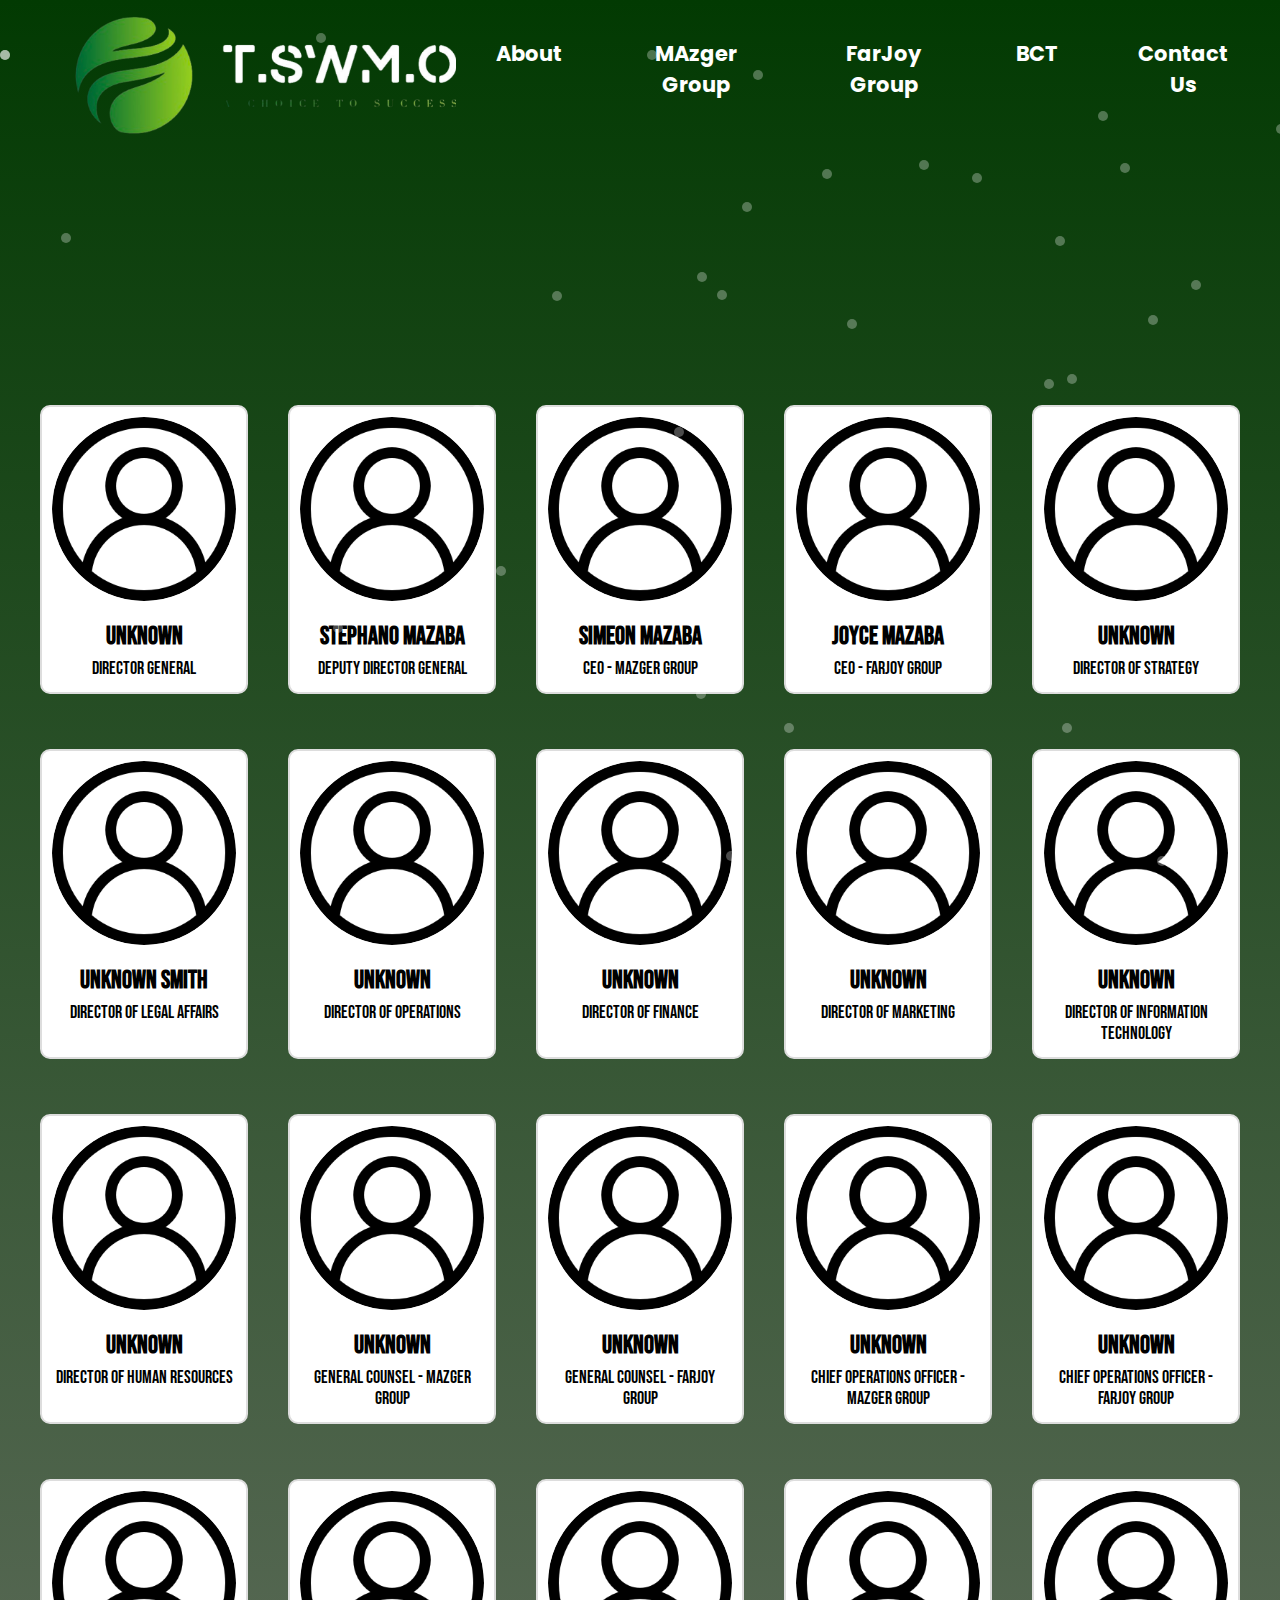
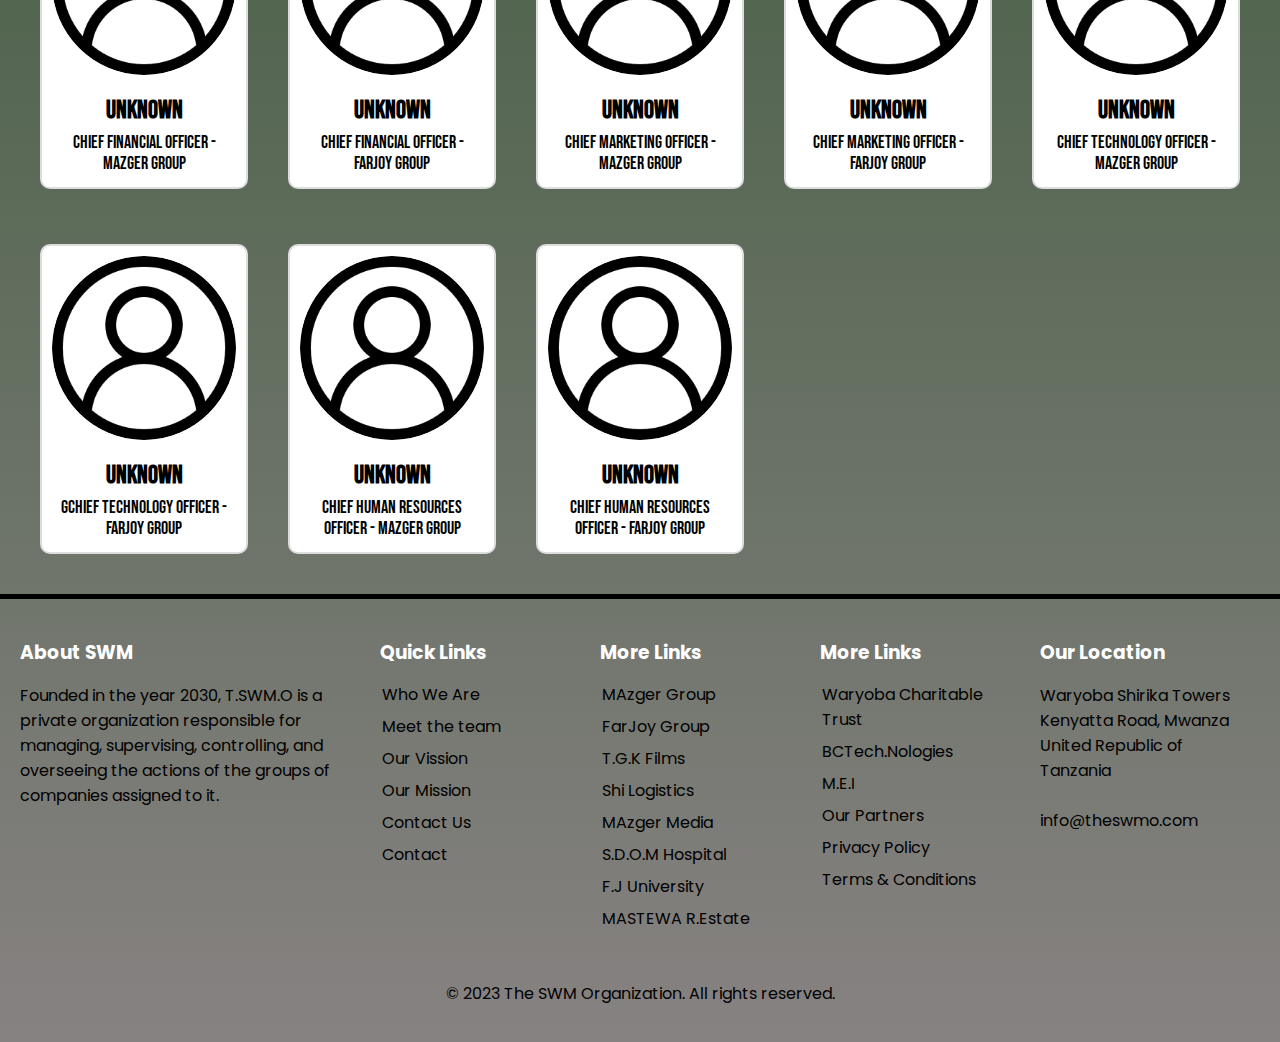
<file: governance.html>
<!DOCTYPE html>
<html lang="en">
  <head>
    <meta charset="UTF-8" />
    <meta name="viewport" content="width=device-width, initial-scale=1.0" />
    <link rel="stylesheet" href="styles.css" />
    <link
      rel="stylesheet"
      href="https://cdnjs.cloudflare.com/ajax/libs/animate.css/4.1.1/animate.min.css"
    />
    <script defer src="script.js"></script>
    <title>Governance | T.SWM.O</title>
  </head>
  <body>
    <header>
      <div class="sparkle sparkle1"></div>
      <div class="sparkle sparkle2"></div>
      <div class="sparkle sparkle3"></div>
      <nav>
        <div class="logo">
          <a href="index.html">
            <img src="company-logo.png" alt="SWM Logo" />
          </a>
        </div>
        <ul>
          <li>
            <a href="about.html">About</a>
            <ul class="dropdown">
              <li><a href="governance.html">Governance</a></li>
            </ul>
          </li>
          <li>
            <a href="#">MAzger Group</a>
            <ul class="dropdown">
              <li><a href="#">TGK Films</a></li>
              <li><a href="#">SHI Logistics</a></li>
              <li><a href="#">MA Media</a></li>
            </ul>
          </li>
          <li>
            <a href="#">FarJoy Group</a>
            <ul class="dropdown">
              <li><a href="#">SDOM Hospital</a></li>
              <li><a href="#">FJ University</a></li>
              <li><a href="#">MASTEWA</a></li>
            </ul>
          </li>
          <li><a href="#">BCT</a></li>
          <li><a href="#">Contact Us</a></li>
        </ul>
      </nav>
    </header>
    <section class="grid-container">
      <!-- Person 1 -->
      <div class="grid-item">
        <img src="icon.png" alt="Person 1" />
        <h3>Unknown</h3>
        <p>Director General</p>
      </div>
      <!-- Person 2 -->
      <div
        class="grid-item"
        onclick="showDetails('Stephano I. Mazaba', 'Deputy Director General',          'Stephano Mazaba is a dynamic and forward-thinking professional who serves as the Deputy Director General at The SWM Organization. Armed with a Master\'s degree in Business Administration and a rich background in corporate strategy, Stephano plays a crucial role in steering the organization towards unprecedented success.With a career spanning over two decades, Stephano has been a driving force behind The SWM Organization\'s strategic initiatives. His visionary leadership has been instrumental in diversifying the organization\'s portfolio, expanding its global reach, and fostering strategic partnerships within the entertainment, e-commerce, real estate, media, education, and healthcare sectors.','Known for his innovative approach to business challenges, Stephano oversees key projects and initiatives that contribute to the organization\'s growth. His ability to navigate complex business landscapes and identify opportunities for innovation has positioned The SWM Organization as a leader in the conglomerate space.\\n\\nIn his role as Deputy Director General, Stephano Mazaba is responsible for aligning the organization\'s goals with operational efficiency. He is a champion of collaboration and believes in cultivating a workplace culture that encourages creativity, diversity, and excellence.\\n\\nStephano Mazaba\'s commitment to excellence and strategic vision continues to be a driving force behind The SWM Organization\'s success, making him a key figure in shaping the future trajectory of the conglomerate.')"
      >
        <img src="icon.png" alt="Person 2" />
        <h3>Stephano Mazaba</h3>
        <p>Deputy Director General</p>
      </div>
      <!-- Person 3 -->
      <div class="grid-item">
        <img src="icon.png" alt="Person 2" />
        <h3>Simeon Mazaba</h3>
        <p>CEO - MAzger Group</p>
      </div>
      <!-- Person 4 -->
      <div class="grid-item">
        <img src="icon.png" alt="Person 2" />
        <h3>Joyce Mazaba</h3>
        <p>CEO - FarJoy Group</p>
      </div>
      <!-- Person 5 -->
      <div class="grid-item">
        <img src="icon.png" alt="Person 2" />
        <h3>Unknown</h3>
        <p>Director of Strategy</p>
      </div>
      <!-- Person 6 -->
      <div class="grid-item">
        <img src="icon.png" alt="Person 2" />
        <h3>Unknown Smith</h3>
        <p>Director of Legal Affairs</p>
      </div>
      <!-- Person 7 -->
      <div class="grid-item">
        <img src="icon.png" alt="Person 2" />
        <h3>Unknown</h3>
        <p>Director of Operations</p>
      </div>
      <!-- Person 8 -->
      <div class="grid-item">
        <img src="icon.png" alt="Person 2" />
        <h3>Unknown</h3>
        <p>Director of Finance</p>
      </div>
      <!-- Person 9 -->
      <div class="grid-item">
        <img src="icon.png" alt="Person 2" />
        <h3>Unknown</h3>
        <p>Director of Marketing</p>
      </div>
      <!-- Person 10 -->
      <div class="grid-item">
        <img src="icon.png" alt="Person 2" />
        <h3>Unknown</h3>
        <p>Director of Information Technology</p>
      </div>
      <!-- Person 11 -->
      <div class="grid-item">
        <img src="icon.png" alt="Person 2" />
        <h3>Unknown</h3>
        <p>Director of Human Resources</p>
      </div>
      <!-- Person 12 -->
      <div class="grid-item">
        <img src="icon.png" alt="Person 2" />
        <h3>Unknown</h3>
        <p>General Counsel - MAzger Group</p>
      </div>
      <!-- Person 13 -->
      <div class="grid-item">
        <img src="icon.png" alt="Person 2" />
        <h3>Unknown</h3>
        <p>General Counsel - FarJoy Group</p>
      </div>
      <!-- Person 14 -->
      <div class="grid-item">
        <img src="icon.png" alt="Person 2" />
        <h3>Unknown</h3>
        <p>Chief Operations Officer - MAzger Group</p>
      </div>
      <!-- Person 15 -->
      <div class="grid-item">
        <img src="icon.png" alt="Person 2" />
        <h3>Unknown</h3>
        <p>Chief Operations Officer - FarJoy Group</p>
      </div>
      <!-- Person 16 -->
      <div class="grid-item">
        <img src="icon.png" alt="Person 2" />
        <h3>Unknown</h3>
        <p>Chief Financial Officer - MAzger Group</p>
      </div>
      <!-- Person 17 -->
      <div class="grid-item">
        <img src="icon.png" alt="Person 2" />
        <h3>Unknown</h3>
        <p>Chief Financial Officer - FarJoy Group</p>
      </div>
      <!-- Person 18 -->
      <div class="grid-item">
        <img src="icon.png" alt="Person 2" />
        <h3>Unknown</h3>
        <p>Chief Marketing Officer - MAzger Group</p>
      </div>
      <!-- Person 19 -->
      <div class="grid-item">
        <img src="icon.png" alt="Person 2" />
        <h3>Unknown</h3>
        <p>Chief Marketing Officer - FarJoy Group</p>
      </div>
      <!-- Person 20 -->
      <div class="grid-item">
        <img src="icon.png" alt="Person 2" />
        <h3>Unknown</h3>
        <p>Chief Technology Officer - MAzger Group</p>
      </div>
      <!-- Person 21 -->
      <div class="grid-item">
        <img src="icon.png" alt="Person 2" />
        <h3>Unknown</h3>
        <p>GChief Technology Officer - FarJoy Group</p>
      </div>
      <!-- Person 22 -->
      <div class="grid-item">
        <img src="icon.png" alt="Person 2" />
        <h3>Unknown</h3>
        <p>Chief Human Resources Officer - MAzger Group</p>
      </div>
      <!-- Person 23 -->
      <div class="grid-item">
        <img src="icon.png" alt="Person 2" />
        <h3>Unknown</h3>
        <p>Chief Human Resources Officer - FarJoy Group</p>
      </div>
      <div id="popup" class="popup">
        <div class="popup-content">
          <img id="popup-image" src="icon.png" alt="Person Image" />
          <h2 id="popup-name"></h2>
          <p id="popup-position"></p>
          <p id="popup-details"></p>
          <p id="popup-details2"></p>
        </div>
      </div>
      <!-- Add more grid items as needed -->
    </section>
    <footer>
      <div class="footer-columns">
        <!-- Column 1: Short description of the business -->
        <div class="footer-column-about">
          <h3>About SWM</h3>
          <p>
            Founded in the year 2030, T.SWM.O is a private organization
            responsible for managing, supervising, controlling, and overseeing
            the actions of the groups of companies assigned to it.
          </p>
        </div>

        <!-- Column 2: Three links -->
        <div class="footer-column">
          <h3>Quick Links</h3>
          <ul>
            <li><a href="about.html">Who We Are</a></li>
            <li><a href="#">Meet the team</a></li>
            <li><a href="#">Our Vission</a></li>
            <li><a href="#">Our Mission</a></li>
            <li><a href="#">Contact Us</a></li>
            <li><a href="#">Contact</a></li>
          </ul>
        </div>

        <!-- Column 3: Three more links -->
        <div class="footer-column">
          <h3>More Links</h3>
          <ul>
            <li><a href="#">MAzger Group</a></li>
            <li><a href="#">FarJoy Group</a></li>
            <li><a href="#">T.G.K Films</a></li>
            <li><a href="#">Shi Logistics</a></li>
            <li><a href="#">MAzger Media</a></li>
            <li><a href="#">S.D.O.M Hospital</a></li>
            <li><a href="#">F.J University</a></li>
            <li><a href="#">MASTEWA R.Estate</a></li>
          </ul>
        </div>

        <!-- Column 4: Three more links -->
        <div class="footer-column">
          <h3>More Links</h3>
          <ul>
            <li><a href="#">Waryoba Charitable Trust</a></li>
            <li><a href="#">BCTech.Nologies</a></li>
            <li><a href="#">M.E.I</a></li>
            <li><a href="#">Our Partners</a></li>
            <li><a href="#">Privacy Policy</a></li>
            <li><a href="#">Terms & Conditions</a></li>
          </ul>
        </div>

        <!-- Column 5: Location -->
        <div class="footer-column">
          <h3>Our Location</h3>
          <p>
            Waryoba Shirika Towers<br />
            Kenyatta Road, Mwanza<br />
            United Republic of Tanzania <br /><br />
            info@theswmo.com
          </p>
        </div>
      </div>

      <!-- Copyright notice at the bottom -->
      <div class="copyright">
        <p>&copy; 2023 The SWM Organization. All rights reserved.</p>
      </div>
    </footer>
    <script src="script.js"></script>
  </body>
</html>
</file>
<file: styles.css>
/* Add your styles here */
@import url('https://fonts.googleapis.com/css2?family=Bangers&display=swap');
@import url('https://fonts.googleapis.com/css2?family=Work+Sans:wght@600&display=swap');
@import url('https://fonts.googleapis.com/css2?family=Poppins&display=swap');
@import url('https://fonts.googleapis.com/css2?family=Alumni+Sans+Inline+One&display=swap');
@import url('https://fonts.googleapis.com/css2?family=Alumni+Sans+Inline+One&family=Bowlby+One+SC&display=swap');
@import url('https://fonts.googleapis.com/css2?family=Roboto:wght@400;700&display=swap');
@import url('https://fonts.googleapis.com/css2?family=Bebas+Neue:wght@400;700&display=swap');


body {
    margin: 0;
    font-family: 'Poppins', sans-serif;
    background: linear-gradient(to bottom, #023a02, #878282);
    overflow-x: hidden; /* This hides the horizontal scrollbar */
}

header {
    background-image: rgba(0, 0, 0, 0.3) url('https://static.wixstatic.com/media/11062b_952485dce28e4eac9e9f09d63fdc9ada~mv2.jpg/v1/fill/w_1903,h_930,al_c,q_85,usm_0.66_1.00_0.01,enc_auto/11062b_952485dce28e4eac9e9f09d63fdc9ada~mv2.jpg');
    background-size: cover;
    background-position: center;
    background-attachment: fixed; /* Ensures the background image remains fixed while scrolling */
    color: white;
    text-align: center;
    padding: 50px 0;
    height: 100vh; /* Set the height to 100% of the viewport height */
    margin: 0; /* Remove default margin */
}

nav {
    display: flex;
    justify-content: space-between;
    align-items: center;
    padding: -0px 50px;
    margin-top: -50px;
    margin-bottom: 130px;
}

.logo {
    margin-bottom: -20px; /* Adjust the margin to move the logo up */
    animation: slideInDown 1s ease; /* Enter animation */
}

.logo img {
    height: 150px; /* Adjust the height of your logo */
}

ul {
    list-style-type: none;
    margin: 0px -38px;
    padding: 0;
    display: flex;
}

li {
    margin: 7px 40px; /* Adjust the margin to increase the space between menu links */
}


a {
    text-decoration: none;
    color: white;
    font-weight: bold;
    font-size: 21px;
    transition: color 0.3s ease;
}

/* Main menu item styling */
nav ul li a {
    position: relative;
    display: inline-block;
    color: white;
    transition: color 0.3s;
    animation: fadeInRight 1s ease; /* Enter animation */
}

/* Dropdown item styling */
nav ul li ul li a {
    position: relative;
    display: inline-block;
    color: white;
    transition: color 0.3s;
    padding-left: 1px;
    font-size: 18px; /* Adjust the font size for dropdown links */
}

/* Main and dropdown item hover color */
nav ul li a:hover {
    color: #00a19d; /* Updated hover color for main items */
}

nav ul li ul li a:hover {
    color: #00a19d; /* Updated hover color for dropdown items */
}

/* Underlining for both main and dropdown links */
nav ul li a::before,
nav ul li ul li a::before {
    content: '';
    position: absolute;
    width: 100%;
    height: 2px;
    bottom: -2px;
    background-color: white;
    transform: scaleX(0);
    transform-origin: left;
    transition: transform 0.3s;
}

/* Underlining on hover for both main and dropdown links */
nav ul li a:hover::before {
    transform: scaleX(1); /* Underlining for main items on hover */
}

nav ul li ul li a:hover::before {
    transform: scaleX(1); /* Underlining for dropdown items on hover */
}

.dropdown {
    display: none;
    position: absolute;
    background-color: #33333300; /* Dark background for dropdown */
    text-align: left; /* Align the dropdown to the left */
    padding-top: 10px;
    }
    

li:hover .dropdown {
    display: block;
}

.main-heading {
    font-family: 'Bebas Neue', sans-serif;
    font-weight: bold; /* Make it bold */
    text-align: left;
    padding-left: 50px;
    animation: fadeIn 5s ease; /* Enter animation */
}

.organization-image {
    position: absolute;
    top: 0; /* Adjust the top position as needed */
    left: 0; /* Adjust the left position as needed */
    width: 850px; /* Adjust the width as needed */
    height: auto; /* Maintain the aspect ratio */
    margin-left: 650px;
    margin-top: 180px;
}


.main-heading h1 {
    color: #000; /* Teal color */
    font-size: 200px; /* Set the font size to 90 */
    margin-bottom: -90px;
    margin-top: -90px;
}

.main-heading h2 {
    color: #ffffff; /* Teal color */
    font-size: 70px; /* Set the font size to 90 */
}

.description {
    color: white;
    font-size: 18px; /* Set the font size to 24 */
    font-family: 'Poppins', sans-serif;
    font-weight: lighter;
    max-width: 800px; /* Adjust the max-width based on your design */
    margin: 0px; /* Center the description with top and bottom margin */
    animation: slideInUp 1s ease; /* Enter animation */
}

.main-content {
    padding: 20px;
    position: relative;
    overflow: hidden; /* Hide the content that overflows */
}

.investments-section {
    text-align: center;
}

.investments-section h2 {
    color: #ffffff; /* Teal color */
    font-size: 70px;
    font-family: 'Bebas Neue', sans-serif; /* Add the custom font */
    margin-bottom: 60px;
    margin-top: -10px;
}

.investment-container {
    display: inline-block;
    margin: 0 50px;
    text-align: center;
}

.investment-container img {
    width: 350px; /* Adjust the maximum width of the logo image */
    height: 437.5px;
    border-radius: 20px; /* Adjust the border-radius for rounded edges */
    transition: transform 0.3s ease; /* Add transition for smooth scaling */
}

.investment-container img:hover {
    transform: scale(1.07); /* Adjust the scale factor for the enlargement effect */
}

.deal-in-section {
    text-align: center;
    margin-top: 50px;
    background-color: #ffffff;
    border-radius: 30px;
    box-shadow: 0px 0px 20px rgb(0, 0, 0); /* Add the box shadow */
}

.deal-in-section h2 {
    color: #000; /* Teal color */
    font-size: 70px;
    font-family: 'Bebas Neue', sans-serif; /* Add the custom font */
    margin-bottom: 20px;
    padding-top: 50px;
    margin-top: 100px;
}

.deal-in-desc p {
    margin-top: -30px;
    padding:  50px 30px 30px 100px;
    text-align: justify;
    width: 50%;

}

.company-container {
    display: inline-block;
    margin-left: -20px;
    padding: 10px;
    text-align: center;
}

.company-container img {
    max-width: 200px;
}

.company-container p {
    color: #000;
    margin-top: -10px;
    font-weight: bold;
}

/* About Section */
.about-content {
    display: flex;
    flex-wrap: wrap;
    text-align: justify;
    color: white;
    font-size: 16px;
    font-family: 'Poppins', sans-serif;
    line-height: 1.6;
    margin-top: -800px; /* Adjusted the margin-top */
    margin-left: 50px;
    margin-right: 50px; /* Adjusted the margin-right */
}

.about-content h2 {
    font-size: 80px;
    font-weight: bold;
    font-family: 'Bebas Neue', sans-serif;
    margin-bottom: 0;
}

.about-start-content p {
    padding: 20px;
    color: #ffffff;
    margin-right: 600px;
}

.about-content-container {
    background-color: #ffffff;
    border-radius: 30px;
    box-shadow: 0px 0px 20px rgb(0, 0, 0); /* Add the box shadow */
    margin: 20px 0px 10px; /* Adjusted margin to make it symmetrical */
    padding: 20px; /* Adjust padding as needed */
    display: flex; /* Added flex display to allow children to be in a row */
}

/* Three-column layout */
.our-mission,
.our-vision,
.our-core-values {
    flex: 1;
    margin-right: 20px; /* Adjust the margin between columns */
}

.our-mission p,
.our-vision p,
.our-core-values p {
    color: #000;
    background-color: #ffffff;
    height: 250px; /* Adjust the height as needed */
    padding: 20px;
    line-height: 1.5;
    border-radius: 30px;
    box-shadow: 0px 0px 20px rgb(0, 0, 0); /* Add the box shadow */
}

.our-mission h2,
.our-vision h2,
.our-core-values h2 {
    color: #000;
    font-size: 40px;
    text-align: center;
    font-family: 'Bebas Neue', sans-serif;
}



 /* Add this CSS to your existing styles.css */

@keyframes sparkle {
    0%, 100% {
      transform: translateY(0);
      opacity: 1;
    }
    50% {
      transform: translateY(-5px);
      opacity: 0;
    }
  }
  
  .sparkle {
    position: absolute;
    width: 10px;
    height: 10px;
    background-color: rgba(255, 255, 255, 0.293);
    border-radius: 50%;
    animation: sparkle 1s infinite;
  }
  
/* Add the ignition effect container */
.ignition-container {
    position: relative;
    width: 100%;
    height: 100%;
    overflow: hidden;
}

/* GOVERNANCE CSS */
.grid-container {
    display: grid;
    grid-template-columns: repeat(5, 1fr); /* 5 columns */
    gap: 40px 40px; /* Adjust the gap between grid items */
    padding: 40px;
    margin-top: -650px;
}

.grid-item {
    border: 2px solid #ddd; /* Border style */
    border-radius: 10px; /* Border radius for rounded corners */
    padding: 10px;
    margin-top: 15px;
    text-align: center;
    background-color: #ffffff;
    transition: transform 0.3s ease; /* Add a smooth transition effect */
    cursor: pointer;
}

.grid-item:hover {
    transform: scale(1.13); /* Enlarge the container on hover */
}

.grid-item img {
    max-width: 100%; /* Make sure the image doesn't exceed the container width */
    border-radius: 50%; /* Circular border for the image */
    margin-bottom: 10px;
}

.grid-item h3,
.grid-item p {
    margin: 0;
    padding: 3px; /* Adjust padding as needed */
    font-family: 'Bebas Neue', sans-serif; /* Add the custom font */
}

.grid-item h3 {
    font-size: 25px;
}

.grid-item p {
    color: #000;
    font-weight: lighter;
    font-size: 18px;
}

.popup {
    display: none;
    position: fixed;
    top: 0;
    left: 0;
    width: 100%;
    height: 100%;
    background: rgba(0, 0, 0, 0.7);
    justify-content: flex-start; /* Align content to the top */
    align-items: center; /* Align content to the left */
    animation: fadeInRight 0.7s ease; /* Enter animation */
}

.popup.leave {
    animation: backOutUp 0.5s ease; /* Leave animation */
}

.popup-content {
    background: white;
    padding: 20px;
    border-radius: 10px;
    text-align: left;
    width: 800px ; /* Set the maximum width as needed */
    height: 650px; /* Set the maximum height as needed */
    overflow-y: auto; /* Enable vertical scrolling if content exceeds the height */
    margin-left: 40px;
    font-family: 'Poppins', sans-serif;
    position: relative; /* Add relative positioning to the popup-content */
}

#popup-name {
    font-weight: bolder;
    font-size: 30px;
}

#popup-position {
    margin-top: -15px;
    font-weight: bold;
    font-size: 20px;
    margin-top: -20px;
    margin-bottom: 50px;
}

#popup-image {
    width: 200px;
    height: 200px;
    position: absolute;
    top: 0;
    right: 0;
    border-radius: 10px; /* Apply border-radius for rounded corners */
    padding: 20px
}
    
#popup-details, #popup-details2 {
    width: 75%;
    line-height: 1.5;
    text-align: justify;
    font-size: 16px;
}

/* footer */

/* Update this CSS in your existing styles.css */

footer {
    color: #000000;
    padding: 20px;
  }
  
  .footer-columns {
    display: flex;
    justify-content: space-between;
    flex-wrap: wrap;
  }

  .footer-column-about {
    width: 350px;
    margin-right: 10px;
  }

  .footer-column-about h3 {
    color: #ffffff;
    margin-bottom: 8px; /* Adjust the margin to reduce the space */
  }
  
  .footer-column {
    flex: 1;
    margin-right: 30px; /* Adjust the margin to increase the gap between columns */
}
  
  .footer-column h3 {
    color: #ffffff;
    margin-bottom: 8px; /* Adjust the margin to reduce the space */
  }

  .footer-column ul li a {
    font-size: 16px; /* Adjust the font size as needed */
    color: #000;
    position: relative;
    text-decoration: none;
    color: inherit;
    font-weight: normal; /* Set the default font weight */
    transition: color 0.3s ease; /* Add a smooth transition for color change */
  }

  .footer-column ul li a:hover {
    color: #000; /* Change the color on hover */
    font-weight: bold; /* Set the font weight to bold on hover */
  }
  
  /* Underlining for links on hover */
  .footer-column ul li a::before {
    content: '';
    position: absolute;
    width: 100%;
    height: 2px;
    bottom: -2px;
    background-color: #00a100; /* Color of the underline */
    transform: scaleX(0);
    transform-origin: left;
    transition: transform 0.3s;
  }
  
  .footer-column ul li a:hover::before {
    transform: scaleX(1);
  }

  .footer-column ul {
    list-style: none;
    padding: 0;
    display: flex;
    flex-direction: column; /* Change flex direction to column */
  }
  
  .footer-column ul li {
    margin-bottom: 0px;
}
  
  .copyright {
    margin-top: 50px;
    text-align: center;
  }
  
  /* Thick line centered within the footer */
  footer {
    border-top: 5px solid #000000;
    box-sizing: border-box;
  }

  /* Add this to your existing styles.css */

/* Events Section */
.events-section {
    text-align: center;
    margin-top: 50px;
    border-radius: 30px 30px 0 0 ;
    box-shadow: 0px 5px 20px rgba(0, 0, 0, 0.2); /* Add the box shadow only at the top */
    padding: 5px 30px 30px 30px;
    background: linear-gradient(to bottom, #ffffff, transparent 120%); /* Add the gradient */
}

  
  .events-section h2 {
    color: #000; /* Teal color */
    font-size: 70px;
    font-family: 'Bebas Neue', sans-serif; /* Add the custom font */
    margin-bottom: 60px;
  }
  
  /* Event Grid */
.event-grid {
    display: grid;
    grid-template-columns: repeat(3, 1fr);
    gap: 20px;
    font-family: 'Poppins', sans-serif; /* Add the custom font */
  }
  
  .event-container {
    border: 2px solid #000;
    border-radius: 5px;
    display: flex;
    align-items: flex-start; /* Align items at the start (top) of the container */
    padding: 5px;
    background-color: #ffffff;
    height: 250px; /* Adjust the height as needed */
  }
  
  .event-container img {
    max-width: 150px; /* Adjust the maximum width of the event image */
    border-radius: 2px; /* Adjust the border-radius for rounded edges */
    margin-right: 10px;
    object-fit: cover; /* Maintain aspect ratio and zoom in without stretching */
    height: 100%; /* Make the image span the whole height of the container */
  }
  
  .event-details {
    text-align: left;
  }
  
  .event-details h3 {
    color: #000;
    font-size: 25px;
    font-family: 'Bebas Neue', sans-serif; /* Add the custom font */
    margin-top: 10px;
    margin-bottom: -15px;
  }
  
  .event-date {
    color: grey;
    font-size: 14px;
    margin-bottom: 3px; /* Adjusted margin to bring the date closer to the title */
  }
  
  .event-description {
    color: #000;
    font-size: 16px;
    margin-top: 10px; /* Add margin between date and description */
    margin-bottom: 10px;
  }
  
  .event-details a {
    color: #000;
    text-decoration: underline;
    display: block;
    font-size: 16px; /* Adjust the font size as needed */
  }
  
  .event-details a:hover {
    color: #00a100; /* Updated hover color */
  }
  
  
  .investments-section,
  .events-section{
    transform: translateY(100%); /* Start from the bottom */
    transition: transform 1.5s ease;
  }
  
  /* Slide-up effect */
  .investments-section.slideUp,
  .events-section.slideUp {
    transform: translateY(0); /* Slide up to its position */
  }

/* Add this CSS to your existing stylesheet or create a new one */
.counter-section {
    display: flex;
    justify-content: space-around; /* Adjust as needed */
    align-items: center;
    flex-wrap: wrap;
    margin-top: 50px; /* Adjust as needed */
    margin-left: auto;
    margin-right: auto;
    text-align: center;
    opacity: 0;
    transform: translateY(20px); /* Adjust the initial translateY value */
    transition: opacity 0.5s ease, transform 0.5s ease;
}

/* Visible state - slide up */
.counter-section.visible {
    opacity: 1;
    transform: translateY(0);
}


.counter {
    text-align: center;
    width: 200px; /* Adjust as needed */
    margin-bottom: 20px; /* Adjust the spacing between counters */
}

.counter h2 {
    font-size: 34px;
    margin-bottom: 5px;
}

.count {
    font-size: 36px;
    font-weight: bold;
    color: #000000; /* Change the color as needed */
}

/* Add this CSS to your existing stylesheet or create a new one */

/* Add this CSS to your existing stylesheet or create a new one */

/* Add this CSS to your existing stylesheet or create a new one */

.company-section {
    display: flex;
    justify-content: space-around; /* Adjust as needed */
    align-items: flex-start; /* Start from the top */
    flex-wrap: wrap;
    padding: 100px 20px 50px 100px;
    margin: 0 50px 50px 50px;
    height: 750px;
    border-radius: 30px 30px 0 0 ;
    box-shadow: 0px 5px 20px rgba(0, 0, 0, 0.2); /* Add the box shadow only at the top */
    background: linear-gradient(to bottom, #ffffff, transparent 150%); /* Add the gradient */
    overflow: hidden; /* Add overflow: hidden to clip any content outside the container */
}

.company-images {
    display: flex;
    flex-direction: column; /* Stack images vertically */
    gap: 100px;
}

.company-images img {
    width: 250px; /* Adjust as needed */
    height: auto; /* Adjust as needed */
}

.slider {
    position: relative;
    width: 200px;
    height: 200px;
    transform-style: preserve-3d;
    animation: rotate 30s linear infinite;
    margin: 0 auto; /* Center the slider within the container */
}

@keyframes rotate {
    0% {
        transform: perspective(1000px) rotateY(0deg);
    }

    100% {
        transform: perspective(1000px) rotateY(360deg);
    }
}

.slider span {
    position: absolute;
    top: 0;
    left: 0;
    width: 100%;
    height: 100%;
    transform-origin: center;
    transform-style: preserve-3d;
    transform: rotateY(calc(var(--i) * 60deg)) translateZ(250px);
}

.slider span img {
    position: absolute;
    top: 0;
    left: 0;
    width: 100%;
    height: 100%;
    border-radius: 10px;
    object-fit: cover;
    transition: 2s;
}

.slider span:hover img {
    transform: translateY(-20px) scale(1.2);
}
</file>
